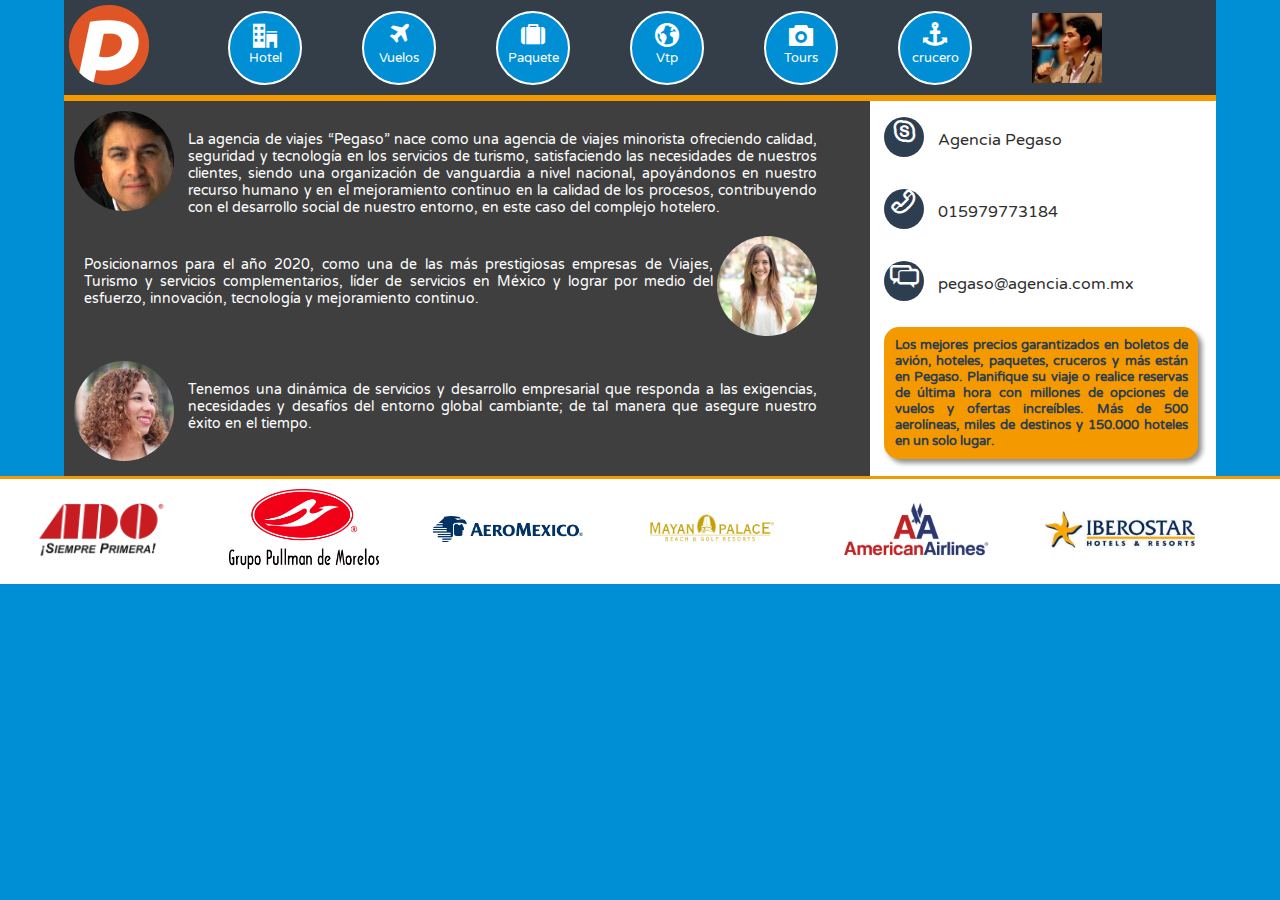
<file: index.html>
<!doctype html>
<html lang="es">
<head>
	<meta charset="UTF-8">
	<title>Agencia de Viajes Pegaso</title>
	<link href='http://fonts.googleapis.com/css?family=Varela+Round' rel='stylesheet' type='text/css'>
	<link rel="stylesheet" href="estilo.css">
</head>
<body>
	<section id="contenido">
<header>
		<a href=""><img src="img/logo.png"/></a>
		<nav>
			<ul>
				<li><a href="" id="hotel"></a><p>Hotel</p></li>
				
				<li><a href="" id="transporte"></a><p>Vuelos</p></li>

				<li><a href="" id="paquete"></a><p>Paquete</p></li>
				
				<li><a href="" id="vtp"></a><p>Vtp</p></li>
				
				<li><a href="" id="tours"></a><p>Tours</p></li>
				
				<li><a href="" id="crucero"></a><p>crucero</p></li>
			</ul>
		</nav>
		<figure><img src="img/avatar.jpg" /></figure>
</header>

<section id="contenido_personal">
<article id="personal">
			<figure><img src="img/jorgebarahona.jpeg"/>
			<figcaption>La agencia de viajes “Pegaso” nace como una agencia de viajes minorista ofreciendo calidad, seguridad y tecnología en los servicios de turismo,  satisfaciendo las necesidades de nuestros clientes, siendo una organización de vanguardia a nivel nacional, apoyándonos en nuestro recurso humano y en el mejoramiento continuo en la calidad de los procesos, contribuyendo con el desarrollo social de nuestro entorno, en este caso del complejo hotelero. 
	</figcaption>
			</figure>
			<figure>
				<figcaption>Posicionarnos para el año 2020, como una de las más prestigiosas empresas de Viajes, Turismo y servicios complementarios, líder de servicios en México y lograr por medio del esfuerzo, innovación, tecnología y mejoramiento continuo.</figcaption>
				<img src="img/mariaisabel.jpeg"/>
			</figure>
	<figure>
		<img src="img/nataliavivas.jpeg"/>
		<figcaption>Tenemos una dinámica de servicios y desarrollo empresarial que responda a las exigencias, necesidades y desafíos del entorno global cambiante; de tal manera que asegure nuestro éxito en el tiempo.
	</figcaption>
	</figure>
</article>

<article id="telefonos">
		<p class="bolita"><span id="skype"></span></p>
		<p class="texto_tel">Agencia Pegaso</p>
		<p class="bolita"><span id="telefono"></span></p>
		<p class="texto_tel">015979773184</p>
		<p class="bolita"><span id="correo"></span></p>
		<p class="texto_tel">pegaso@agencia.com.mx</p>
	<p id="texto_bajo">Los mejores precios garantizados en boletos de avión, hoteles, paquetes, cruceros y más están en Pegaso. Planifique su viaje o realice reservas de última hora con millones de opciones de vuelos y ofertas increíbles. Más de 500 aerolíneas, miles de destinos y 150.000 hoteles en un solo lugar.</p>
</article>

</section>
</section>
<footer>
	<figure><img src="img/ado-logo.png" alt=""></figure>
	<figure><img src="img/gpm.png" alt=""></figure>
	<figure><img src="img/AeroMéxico-Logo.png" alt=""></figure>
	<figure><img src="img/Mayan.png" alt=""></figure>
	<figure><img src="img/American-Airlines-Logo.jpg" alt=""></figure>
	<figure><img src="img/iberostar.jpg" alt=""></figure>
</footer>
</body>
</html>
</file>
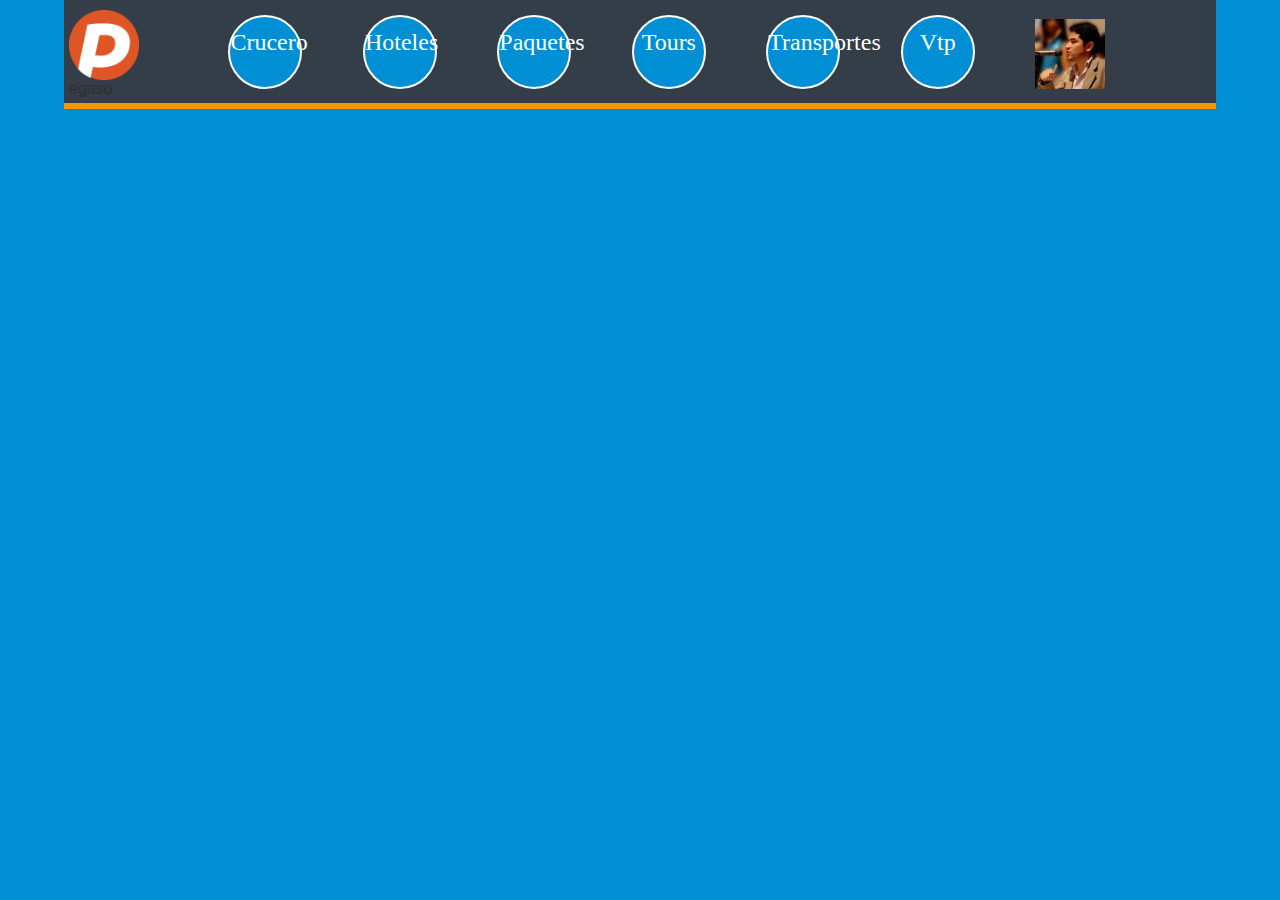
<file: crucero.html>
<!doctype <html>
<html lang="es">
<head>
	<meta charset="UTF-8">
	<title>Crucero pegaso</title>
	<link rel="stylesheet" href="estilo.css">
</head>
<body>
	<section id="contenido">
<header>
		<figure id="logo">
		<img src="img/logo.png" alt="">
		<figcaption>egaso</figcaption>
		</figure>	
		<nav>
				<ul>
					<li><a href="crucero.html">Crucero</a></li>
					<li><a href="hotel.html">Hoteles</a></li>
					<li><a href="paquetes.html">Paquetes</a></li>
					<li><a href="tours.html">Tours</a></li>
					<li><a href="transportes.html">Transportes</a></li>
					<li><a href="vtp">Vtp</a></li>
				</ul>
			</nav>	
			<figure id="avatar">
				<img src="img/avatar.jpg" />
			</figure>
</header>
</file>
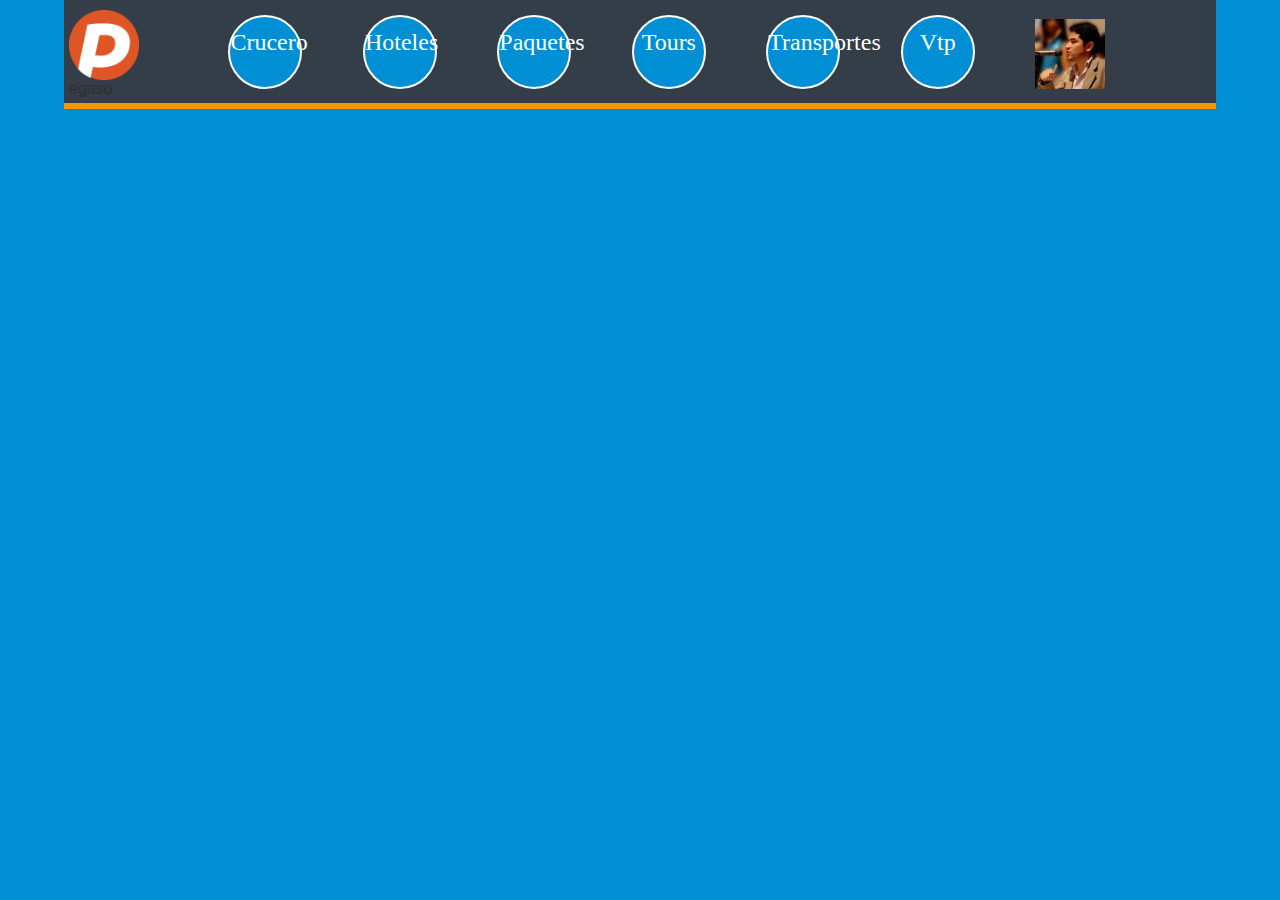
<file: tours.html>
<!doctype <html>
<html lang="es">
<head>
	<meta charset="UTF-8">
	<title>Tours pegaso</title>
	<link rel="stylesheet" href="estilo.css">
</head>
<body>
	<section id="contenido">
<header>
		<figure id="logo">
		<img src="img/logo.png" alt="">
		<figcaption>egaso</figcaption>
		</figure>	
		<nav>
				<ul>
					<li><a href="crucero.html">Crucero</a></li>
					<li><a href="hotel.html">Hoteles</a></li>
					<li><a href="paquetes.html">Paquetes</a></li>
					<li><a href="tours.html">Tours</a></li>
					<li><a href="transportes.html">Transportes</a></li>
					<li><a href="vtp.html">Vtp</a></li>
				</ul>
			</nav>	
			<figure id="avatar">
				<img src="img/avatar.jpg" />
			</figure>
</header>
</file>
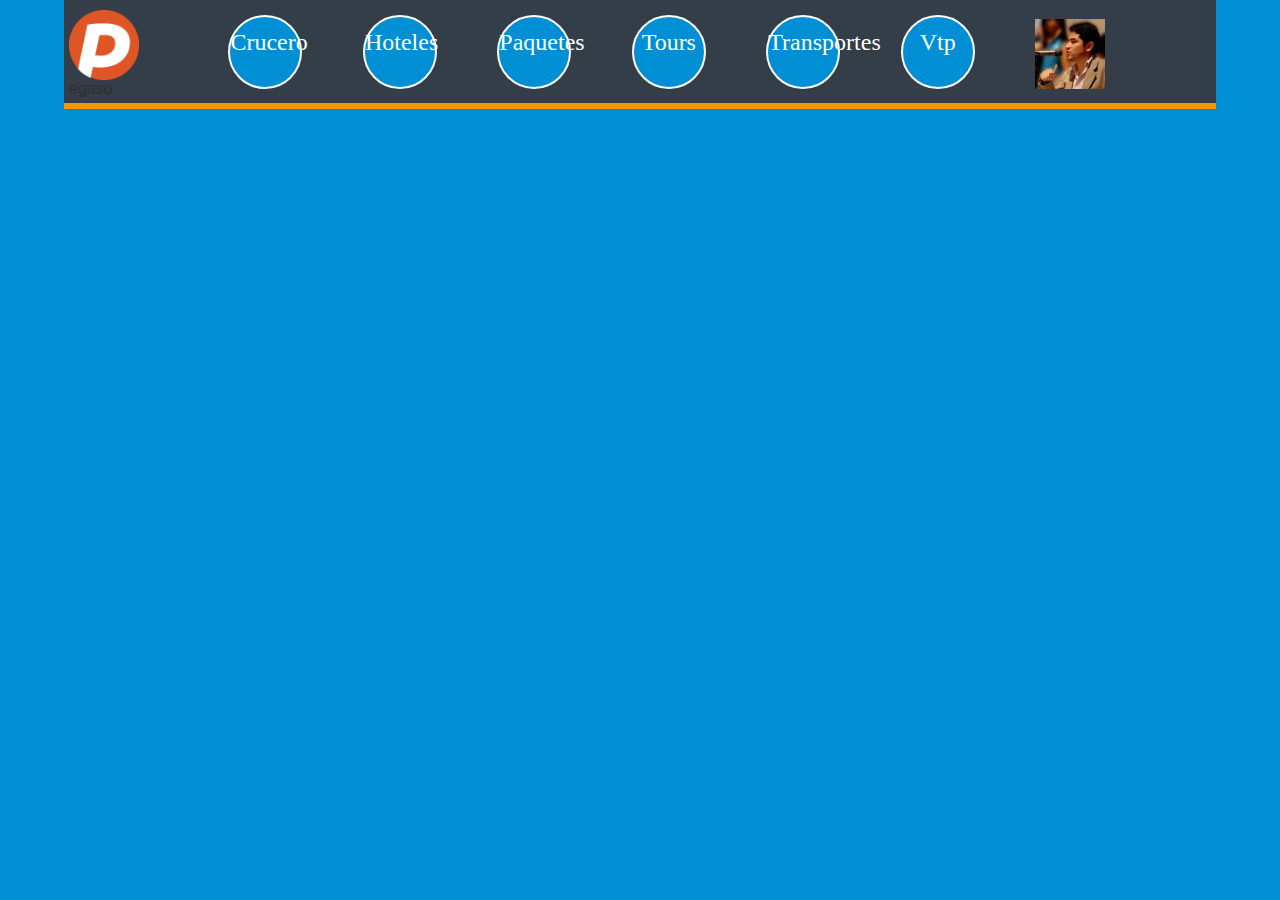
<file: vtp.html>
<!doctype <html>
<html lang="es">
<head>
	<meta charset="UTF-8">
	<title>Vtp pegaso</title>
	<link rel="stylesheet" href="estilo.css">
</head>
<body>
	<section id="contenido">
<header>
		<figure id="logo">
		<img src="img/logo.png" alt="">
		<figcaption>egaso</figcaption>
		</figure>	
		<nav>
				<ul>
					<li><a href="crucero.html">Crucero</a></li>
					<li><a href="hotel.html">Hoteles</a></li>
					<li><a href="paquetes.html">Paquetes</a></li>
					<li><a href="tours.html">Tours</a></li>
					<li><a href="transportes.html">Transportes</a></li>
					<li><a href="vtp.html">Vtp</a></li>
				</ul>
			</nav>	
			<figure id="avatar">
				<img src="img/avatar.jpg" />
			</figure>
</header>
</file>
<file: estilo.css>
@font-face {
	font-family: 'icomoon';
	src:url('fonts/icomoon.eot');
	src:url('fonts/icomoon.eot?#iefix') format('embedded-opentype'),
		url('fonts/icomoon.ttf') format('truetype'),
		url('fonts/icomoon.woff') format('woff'),
		url('fonts/icomoon.svg#icomoon') format('svg');
	font-weight: normal;
	font-style: normal;
}

@media print
{
	header{
		display: none;
	}
	body
	{
		font-size: 11px;
	}
	table
	{
		display: none;
	}
}

body
{
	/*background: #f6f6f6;*/
	background: #008fd5;
	color: #2f2f2f;
	font-size: 16px;
	margin: 0;
	padding: 0;
	font-family: 'Varela Round', sans-serif;
}

footer
{
	background: white;
	border-top: 3px solid #f49900;
}

footer figure

{
	margin:0;
	display: inline-block;
	vertical-align: middle;

}

footer figure img
{
	margin: 10px 25px;
	width: 150px;
}

header
{
	background: #343e48;
	border-bottom: 6px solid #f49900;
	padding:5px;
}

header a,
header nav,
header figure
{
	display: inline-block;
	vertical-align: middle;
}

header a img
{
	width: 80px;
}


header figure
{
	margin:5px 10px 0 0;
}

header figure img
{
	width: 70px;
}

header nav ul
{
	list-style: none;
	margin: 0;
}

header nav ul li
{
	background: #008fd5;
	border-radius: 50%;
	border: 2px solid white;
	display: inline-block;
	margin-right: 3.5em;
	height: 70px;
	width: 70px;
}

header nav ul li:hover
{
	background: #343e48;
	box-shadow: 2px 2px 3px #8f8f8f;
}


header nav ul li:hover>p
{
	color: #f49900;
	font-weight: bold;
}

header nav ul li:hover>a
{
	-webkit-transition:all 1s;
	-webkit-transform:scale(1.1) rotate(360deg);
}

header nav ul li:nth-of-type(1)
{
	margin-left: 35px;
}

header nav ul li p
{
	
	color: white;
	display: block;
	font-size: .8em;
	margin:2px 0;
	text-align: center;
	
}


header nav ul li a 
{
	color: #ffffff;
	display: block;
	font-family: "icomoon";
	font-size: 1.5em;
	font-weight: normal;
	margin-top: 10px;
	text-align: center;
	text-decoration: none;

}



header nav ul li a#crucero:before
{
	content: "\e60d";
}


header nav ul li a#hotel:before
{
	content: "\e608";
}

header nav ul li a#paquete:before
{
	content: "\e60c";
}

header nav ul li a#tours:before
{
	content: "\e603";
}


header nav ul li a#transporte:before
{
	content: "\e609";
}


header nav ul li a#vtp:before
{
	content: "\e60f";
}

/*--------------empieza la seccion de contenido-----*/

section#contenido
{
	width: 90%;
	margin: 0 5%;
	background: white;
}
section#contenido_personal article#personal
{
	width: 70%;
	background: #3f3f3f;
}
section#contenido_personal article#personal,
section#contenido_personal article#telefonos
{
	display: inline-block;
	vertical-align: top;
}

section#contenido_personal article#personal figcaption
{
	color: white;
	margin-left: 10px;
	margin-top: 20px;
	text-align: justify;
	width: 80%;
	font-size: 14px;
}
section#contenido_personal article#personal figure
{
	margin: 10px 10px;
}

section#contenido_personal article#personal figure,
section#contenido_personal article#personal figcaption
{
	display: inline-block;
	vertical-align: top;
}

section#contenido_personal article#personal figure img
{
	border-radius: 50%;
	width: 100px;
}

section#contenido_personal article#telefonos 
{
	width: 29%;
}

section#contenido_personal article#telefonos p
{
	display: inline-block;
}

section#contenido_personal article#telefonos p.texto_tel
{
	width: 80%;
	
}

section#contenido_personal article#telefonos p.bolita
{
	background: #2c3e50;
	border-radius: 50%;
	color: white;
	font-family: "icomoon";
	font-size: 1.8rem;
	height: 40px;
	margin: 16px 10px;
	text-align: center;
	width: 40px;
}

section#contenido_personal article#telefonos p#texto_bajo
{
	background: #f49900;
	border-radius: 15px;
	box-shadow: 4px 4px 5px #8f8f8f;
	color:#2c3e50;
	font-size: .8em;
	font-weight: bold;
	margin:10px;
	padding:.8em;
	text-align: justify;

}

section#contenido_personal article#telefonos span
{
	vertical-align: middle;
}

section#contenido_personal article#telefonos span#correo:before
{
	content: "\e602";
}

section#contenido_personal article#telefonos span#telefono:before
{
	content: "\e601";
}

section#contenido_personal article#telefonos span#skype:before
{
	content: "\e600";
}

/*---------------empieza la seccion la de hoteles -------*/

section#busqueda article#formulario 
{
	background: #f49900;
	border-radius:50px;
	box-shadow: 2px 2px 5px #34495e;
	height: 100px;
	width: 400px;
	margin: 2% 30%;
}

section#busqueda article#formulario button
{
	background: #3498db;
	border-radius: 50px;
	border:3px solid white;
	color:white;
	cursor: pointer;
	font-size: 18px;
	font-weight: bold;
	height: 100px;
	width: 100px;
}

section#busqueda article#formulario input
{
	border:none;
	width: 250px;
	padding: .5em;
	border-radius: 20px;
}


section#busqueda h1
{
	text-align: center;
	font-size: 1.5em
}

section#busqueda h3 
{
	margin:0;
	padding: .7em;
	font-weight: normal;
}


section#resultados_busqueda
{
	margin: 30px 0;
}

section#resultados_busqueda article#img_hotel img
{
	width: 247px;
}


section#resultados_busqueda article#categoria img
{
	width: 30px;
}

section#resultados_busqueda article#categoria figure
{
	display: inline-block;
	margin:10px;
}

section#resultados_busqueda article#servicios
{
	vertical-align: top;
	text-align: center;
}

section#resultados_busqueda article#servicios figure
{
	margin:10px;
}

section#resultados_busqueda article#servicios img
{
	width: 50px;
}


section#resultados_busqueda section#cuadro_foto
{
	width: 310px;
	background: #f49000;
	border-radius: 25px;
	margin: 0 10px;
}

section#resultados_busqueda section#cuadro_foto,
section#resultados_busqueda section#cuadro_servicios,
section#resultados_busqueda section#cuadro_servicios article#descripcions
{
	display: inline-block;
	vertical-align: top;
}

section#resultados_busqueda section#cuadro_foto article#categoria
{
	text-align: center;
}

section#resultados_busqueda section#cuadro_foto article#categoria figure
{
	background: white;
	border-radius: 50%;
	text-align: center;
	width: 37px;
	height: 34px;
}

section#resultados_busqueda section#cuadro_foto figure#imagen_hotel
{
	margin:10px;
	text-align: center;
	background: white;
	border-radius: 8px;
	padding: 5px;
}


section#resultados_busqueda section#cuadro_servicios
{
	width: 865px;
	background: #d8e5f7;
	border-radius: 25px;
	margin:0 10px 30px 10px;
}

section#resultados_busqueda section#cuadro_servicios article#direccion_hotel p
{
	margin: 0;
	padding-left: 25px;
}

section#resultados_busqueda section#cuadro_servicios article#mapa img
{
	width: 260px;
}


section#resultados_busqueda section#cuadro_servicios article
{
	display: inline-block;
	vertical-align: top;
}

section#resultados_busqueda section#cuadro_servicios article#bolita_cotiza
{
	background: #f49000;
	border:3px solid white;
	border-radius: 50px;
	color: white;
	font-weight: bold;
	height: 70px;
	margin: 20px 5px;
	text-align: center;
	width: 70px;
}

section#resultados_busqueda section#cuadro_servicios article#bolita_cotiza p
{
	margin:24px auto 16px auto;
}

section#resultados_busqueda section#cuadro_servicios article#descripcion p
{
	width: 310px;
	text-align: justify;
}

/*---------------busqueda por cuarto-----------*/

section#resultados_cuartos section#cuartos_hotel
{
	background: #d8e5f7;
	border:3px solid #008fd5;
	border-radius: 10px;
	margin: 15px;
	width: 70%;
	display: inline-block;
}


section#resultados_cuartos  section#cuartos_hotel figure
{
	width: 250px;
	display: inline-block;
}

section#resultados_cuartos section#cuartos_hotel figure img
{
	width: 100%;
}

section#resultados_cuartos section#cuartos_hotel article#tipo_habitacion
{
	background: #f49000;
	border-radius: 50%;
	display: inline-block;
	height: 60px;
	margin: 15px;
	text-align: center;
	vertical-align: top;
	width: 60px;
	cursor: pointer;
}

section#resultados_cuartos section#texto_cuartos
{
	display: inline-block;
	vertical-align: top;
	width: 50%;
}

section#resultados_cuartos section#texto_cuartos article#descripcion_cuarto
{
	text-align: justify;
	font-size: 14px;
}

section#resultados_cuartos section#texto_cuartos article#precio_cuarto,
section#resultados_cuartos section#texto_cuartos article#cantidad_cuartos
{
	background: #f49000;
	border-radius: 10px;
	display: inline-block;
	margin: 10px;
	padding: 3px;
	text-align: center;
	width: 110px;

} 


section#resultados_cuartos section#texto_cuartos article#precio_cuarto p,
section#resultados_cuartos section#texto_cuartos article#cantidad_cuartos p
{
	margin: 2px;
	color: white;
	font-weight: bold;
	text-shadow:2px 2px 2px black;
}


section#resultados_cuartos section#cuartos_hotel
{
	display: inline-block;
	vertical-align: top;
}


section#resultados_cuartos section#api_twiter
{
	display: inline-block;
	width: 25%;
	vertical-align: top;
}

/*----------------formulario de registro--------------*/



section.form 
{
	border-radius: 15px;	
	padding: 3%;
	width: 55%;
}

section.form button
{
	background: #f5d313;
	border-radius: 7px;
	border:none;
	color: black;
	display: block;
	margin-top: 30px;
	padding: 15px;
	
}


section.form input
{
	border:none;
	border-radius: 10px;
	padding: 5px;
}

section.form input[type="date"]
{
	background: #58d68d;
	border-radius: 8px;
	border:none;
	color: white;
	display: inline-block;
	font-weight: bold;
	padding: 1%;
	width: 150px;
	
}

section.form input#nombreCliente,
section.form input#DirecccionCliente,
section.form input#telefonoCliente,
section.form input#correoCliente,
section.form input#ciudadDestino,
section.form input#ciudadOrigen
{
	background: #415b76;
	color: white;
	font-weight: bold;
	width: 400px;
}

section.form input#nombreCliente:focus,
section.form input#DirecccionCliente:focus
{
	background: white;
	border:3px solid #415b76;
	color: black;
	font-weight: normal;
}


section.form label
{
	display: block;
	display: inline-block;
	margin-top: 25px;
	width: 290px;
}


 section.form label#fechaRegreso
{
	margin-left: 40px;	
	width: 180px;
}


section.form select
{
	background: #48c9b0;
	border-radius: 8px;
	border:none;
	color: white;
	font-weight: bold;
	padding: 1%;
}



/*--------------fomulario de transportes--------------*/

section.formTransporte
{
	color: #2c3e50;
	display: inline-block;
	margin: 10px;
	width: 40%;
}

section.formTransporte button
{
	background: #34495e;
	border-radius: 50%;
	border:4px solid #e67e22;
	color: white;
	display: block;
	height: 80px;
	text-align: center;
	width: 80px;
}

section.formTransporte select
{
	background: #48c9b0;
	border-radius: 5%;
	border:none;
	color: white;
	font-size: 18px;
	font-weight: bold;
	margin:0 50px 60px 0;
	padding: 12px;
	text-align: center;
	width: 35%;
}

section.formTransporte input[type="date"]
{
	background: #58d68d;
	border-radius: 12px;
	border:none;
	color: white;
	display: inline-block;
	font-weight: bold;
	margin-bottom: 40px;
	padding: 8px;
	width: 200px;
	
}


section.formTransporte label
{
	border-radius: 8px;
	border:2px solid orange;
	box-shadow: 2px 2px 3px #2c3e50;
	display: inline-block;
	margin-right: 40px;
	padding: 5px;
	width: 180px;
}


section.formTransporte input[type="text"]
{
	border-radius: 10px;
	border:3px solid #2c3e50;
	margin-bottom: 20px;
	padding: 7px;
	width: 200px;
}


section#tablaResultados
{
	-webkit-transition:all 1s;
	display: inline-block;
	vertical-align: top;
	width: 55%;
	margin-top: 40px;
}

section#tablaResultados table th
{
	background: #2c3e50;
	color: white;
	width: 90px;
}

section#tablaResultados table tr:nth-child(2)
{
	background: #47a1de;
	color: white;
}

section#tablaResultados table button
{
	border-radius: 8px;
}


/*-------------registro ticket-----------*/

section#registroTicket
{
	display: inline-block;
	margin:0 20px;
	width: 40%;
}


section#registroTicket label
{
	display: inline-block;
	width: 200px;
}

section#registroTicket input
{
	border-radius: 15px;
	border:3px solid #2c3e50;
	margin-bottom: 15px;
	padding: 6px;
	width:300px;
}


section#registroTicket button
{
	background: #d35400;
	border-color: #d35400;
	border-radius: 8px;
	color: white;
	display: block;
	margin: 20px; 
	padding: 8px;
	text-align: center;
	width: 120px;
}


/*----------------estilo del formulario de paquetes-----------------*/

section#formularioAvion
{
	width:60%;
	padding: 10px;
	display: inline-block;
	vertical-align: top;
}


section#formularioAvion select
{
	background: #48c9b0;
	border-radius: 10px;
	border:none;
	color: white;
	font-size: 18px;
	font-weight: bold;
	margin:0 50px 60px 0;
	padding: 12px;
	text-align: center;
	width: 35%;
}

section#formularioAvion input[type="date"]
{
	background: #58d68d;
	border-radius: 12px;
	border:none;
	color: white;
	display: inline-block;
	font-weight: bold;
	margin-bottom: 40px;
	padding: 8px;
	width: 200px;
	
}

section#formularioAvion label
{
	display: block;
}

section#formularioAvion article#cuadrosFechas
{
	
	display: inline-block;
	vertical-align: top;
	width: 45%;
}

section#formularioAvion article#cuadroOrigen
{
	
	display: inline-block;
	vertical-align: top;
	width: 30%;
}

section#formularioAvion article#cuadroOrigen input
{
	-webkit-appearance:none;
	background:white; 
	border-radius: 10px;
	border:2px solid #2ecc71;
	box-shadow: none;
	color: #2ecc71;
	margin: 10px 0;
	padding: 5px;
}

section#formularioAvion button
{
	background: #e74c3c;
	border-radius: 10px;
	border:none;
	color:#ffffff;
	font-weight: bold;
	padding: 15px;
	text-align: center;
	width: 110px;
}

section#informesViaje
{
	padding: 7px;
	width: 30%;
	display: inline-block;
	background: #34495e;
	color: white;
	border-radius: 10px;
	margin:20px;
}

section#informesViaje label
{
	background: white;
	border-radius: 10px;
	border: none;
	color: #34495e;
	display: inline-block;
	padding: 4px;
	width: 80px;
	margin:10px 10px 0 0;
}

section#informesViaje p
{
	width: 200px;
	display: inline-block;
}

section#informesViaje input
{
	width: 200px;
	padding: 5px;
	border-radius: 15px;
	border:none;
}


section#informesViaje button
{
	display: block;
	border:none;
	padding: 5px;
	border-radius: 8px;
	margin: 20px;
}
</file>
